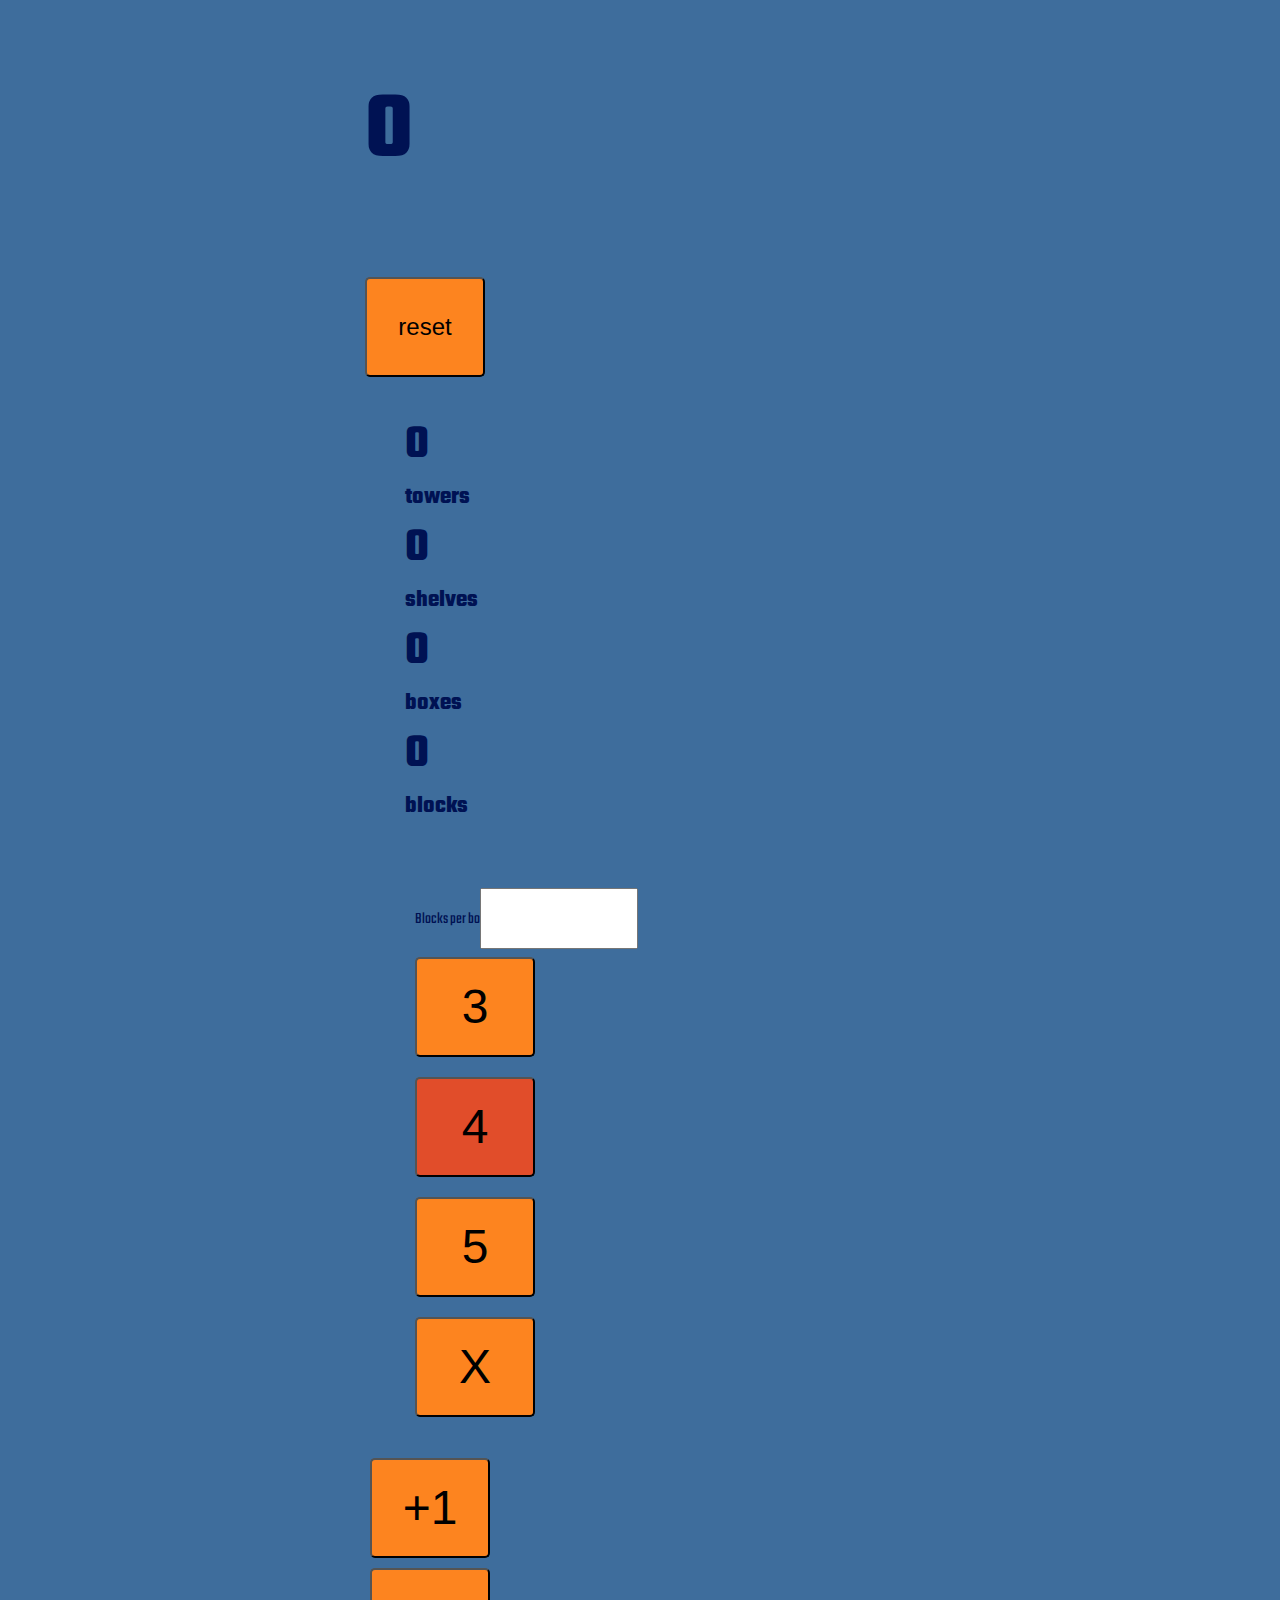
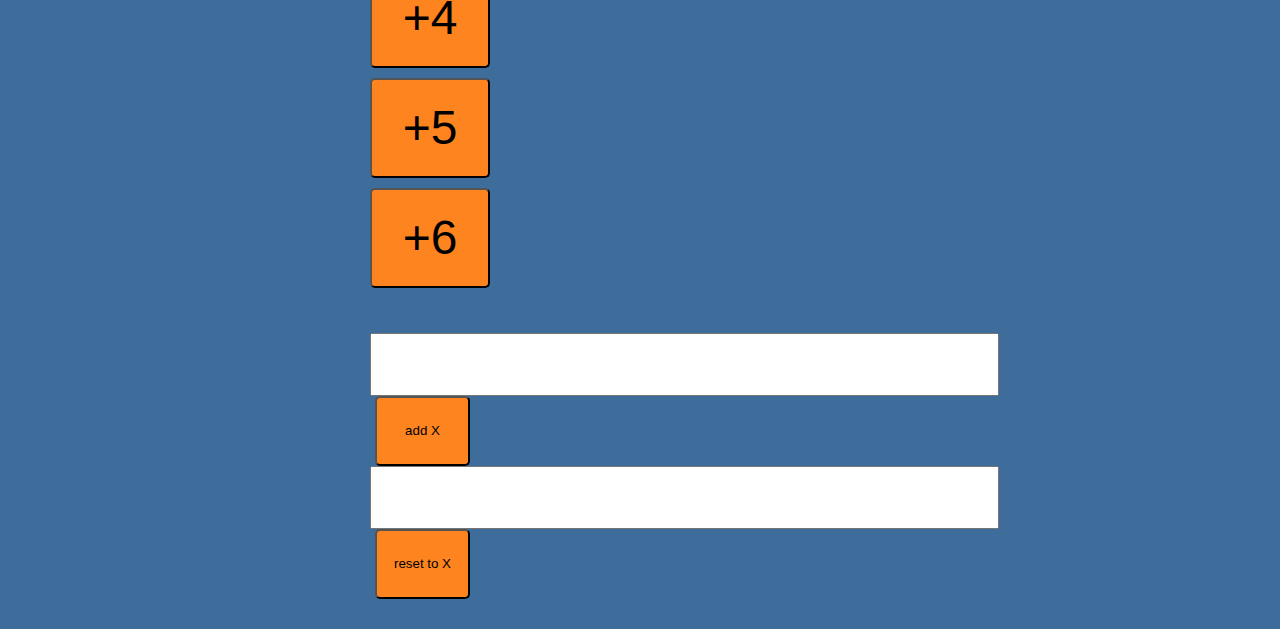
<file: Index.html>
<!DOCTYPE html>
<html lang="en">
  <head>
    <meta charset="UTF-8" />
    <meta http-equiv="X-UA-Compatible" content="IE=edge" />
    <meta name="viewport" content="width=device-width, initial-scale=1.0" />
    <link
      href="https://cdn.jsdelivr.net/npm/bootstrap@5.2.2/dist/css/bootstrap.min.css"
      rel="stylesheet"
      integrity="sha384-Zenh87qX5JnK2Jl0vWa8Ck2rdkQ2Bzep5IDxbcnCeuOxjzrPF/et3URy9Bv1WTRi"
      crossorigin="anonymous"
    />
    <link rel="preconnect" href="https://fonts.googleapis.com" />
    <link rel="preconnect" href="https://fonts.gstatic.com" crossorigin />
    <link
      href="https://fonts.googleapis.com/css2?family=Teko&display=swap"
      rel="stylesheet"
    />
    <link href="style.css" rel="stylesheet" />
    <script src="script.js" defer></script>
    <title>Blocks Counter</title>
  </head>
  <body>
    <div class="main-container row">
      <div class="col-3">
        <h1 class="tally col-3"></h1>
        <button class="reset">reset</button>
      </div>
      <h2 class="breakdown col-5">
        <ul>
          <li class="towers">
            <div></div>
            towers
          </li>
          <li class="shelves">
            <div></div>
            shelves
          </li>
          <li class="boxes">
            <div></div>
            boxes
          </li>
          <li class="blocks">
            <div></div>
            blocks
          </li>
          <li><input type="number" class="custom-per" /></li>
        </ul>
      </h2>
      <div class="blocks-per col-4">
        <ul>
          <p>Blocks per box</p>
          <li><button class="three-per per">3</button></li>
          <li><button class="four-per active per">4</button></li>
          <li><button class="five-per per">5</button></li>
          <li><button class="add-custom-per per">X</button></li>
        </ul>
      </div>
    </div>
    <div class="row large-buttons">
      <div class="plus-one col-3"><button>+1</button></div>
      <div class="plus-four col-3"><button>+4</button></div>
      <div class="plus-five col-3"><button>+5</button></div>
      <div class="plus-six col-3"><button>+6</button></div>
    </div>
    <div class="more-buttons row">
      <input type="number" class="custom-amount form-bottom col-3" />
      <button class="add-custom col-3 buttons-bottom">add X</button>
      <input type="number" class="reset-amount form-bottom col-3" />
      <button class="reset-custom buttons-bottom col-3">reset to X</button>
    </div>
  </body>
</html>
</file>
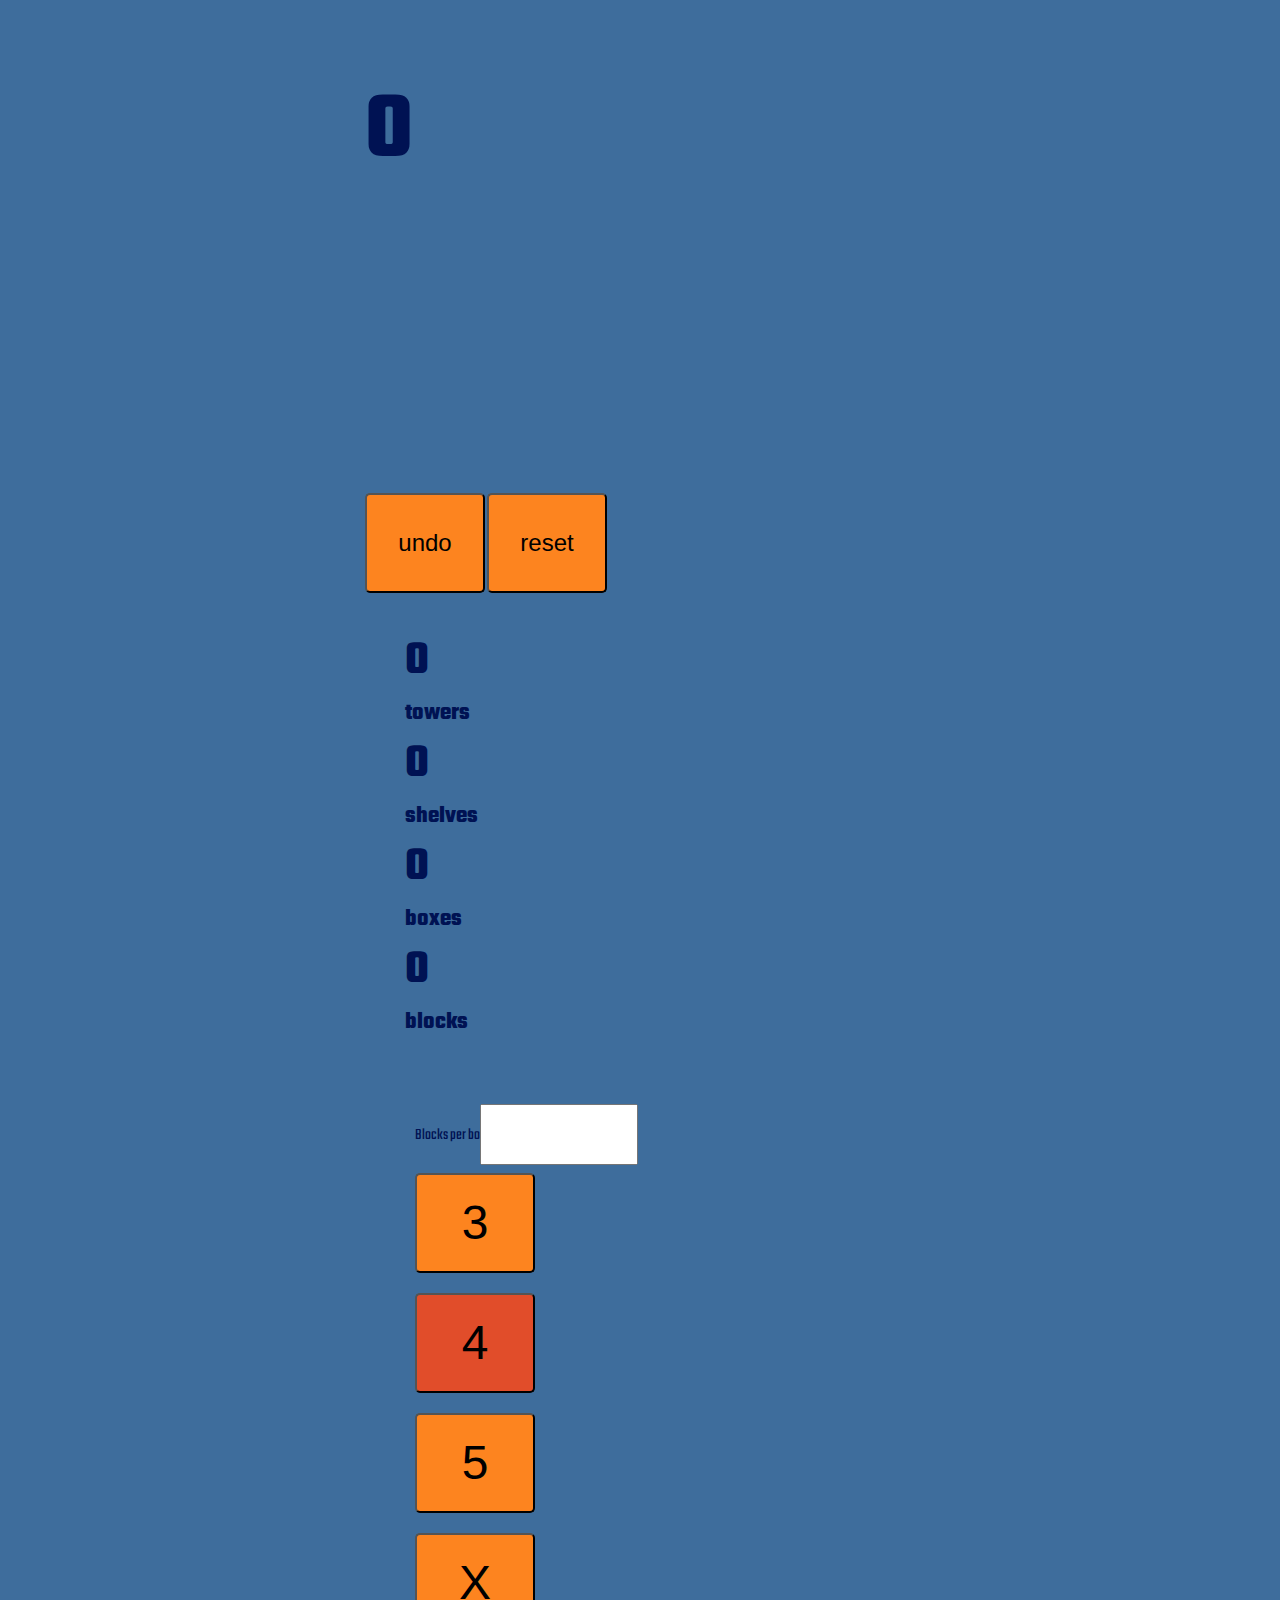
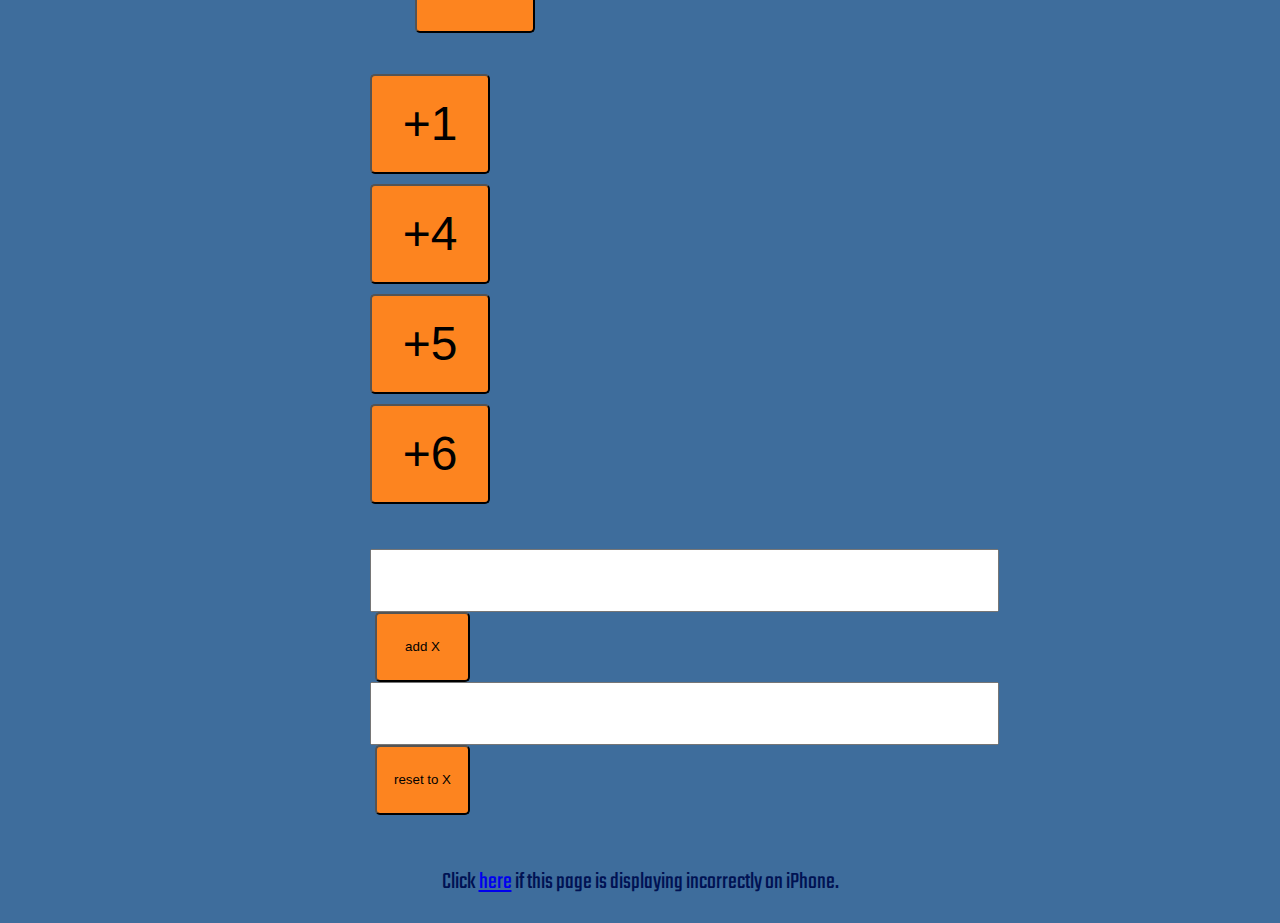
<file: index.html>
<!DOCTYPE html>
<html lang="en">
  <head>
    <meta charset="UTF-8" />
    <meta http-equiv="X-UA-Compatible" content="IE=edge" />
    <meta name="viewport" content="width=device-width, initial-scale=1.0" />
    <link
      href="https://cdn.jsdelivr.net/npm/bootstrap@5.2.2/dist/css/bootstrap.min.css"
      rel="stylesheet"
      integrity="sha384-Zenh87qX5JnK2Jl0vWa8Ck2rdkQ2Bzep5IDxbcnCeuOxjzrPF/et3URy9Bv1WTRi"
      crossorigin="anonymous"
    />
    <link rel="preconnect" href="https://fonts.googleapis.com" />
    <link rel="preconnect" href="https://fonts.gstatic.com" crossorigin />
    <link
      href="https://fonts.googleapis.com/css2?family=Teko&display=swap"
      rel="stylesheet"
    />
    <link href="style.css" rel="stylesheet" />
    <script src="script.js" defer></script>
    <title>Blocks Counter</title>
  </head>
  <body>
    <div class="main-container row">
      <div class="col-3">
        <h1 class="tally col-3"></h1>
        <ul class="previous">
          <li>
            <div class="prev"></div><div class="plus"></div>
          </li>
          <li>
            <div class="prev"></div><div class="plus"></div>
          </li>
          <li>
            <div class="prev"></div><div class="plus"></div>
          </li>
          <li>
            <div class="prev"></div><div class="plus"></div>
          </li>
        </ul>
        <button class="undo">undo</button>
        <button class="reset">reset</button>
      </div>
      <h2 class="breakdown col-5">
        <ul>
          <li class="towers">
            <div></div>
            <span>towers</span>
          </li>
          <li class="shelves">
            <div></div>
            <span>shelves</span>
          </li>
          <li class="boxes">
            <div></div>
            <span>boxes</span>
          </li>
          <li class="blocks">
            <div></div>
            <span>blocks</span>
          </li>
          <li><input type="number" class="custom-per" /></li>
        </ul>
      </h2>
      <div class="blocks-per col-4">
        <ul>
          <p>Blocks per box</p>
          <li><button class="three-per per">3</button></li>
          <li><button class="four-per active per">4</button></li>
          <li><button class="five-per per">5</button></li>
          <li><button class="add-custom-per per">X</button></li>
        </ul>
      </div>
    </div>
    <div class="row large-buttons">
      <div class="plus-one col-3"><button>+1</button></div>
      <div class="plus-four col-3"><button>+4</button></div>
      <div class="plus-five col-3"><button>+5</button></div>
      <div class="plus-six col-3"><button>+6</button></div>
    </div>
    <div class="more-buttons row">
      <input type="number" class="custom-amount form-bottom col-3" />
      <button class="add-custom col-3 buttons-bottom">add X</button>
      <input type="number" class="reset-amount form-bottom col-3" />
      <button class="reset-custom buttons-bottom col-3">reset to X</button>
    </div>

    <div class="iphone">
      <p>
        Click
        <a
          href="https://google.gprivate.com/search.php?shop?q=Samsung+Galaxy+phones&FORM=SHOPTB"
          target="_blank"
          >here</a
        >
        if this page is displaying incorrectly on iPhone.
      </p>
    </div>
  </body>
</html>
</file>
<file: style.css>
body {
    background-color: #3E6D9C;
    color: #001253;
    font-family: 'Teko', sans-serif;
}

.main-container {
    width: 550px;
    margin: 30px auto 10px;
}

h1 {
    font-size: 6rem;
}

.previous {
    height: 200px;
    width: 50px;
    padding-left: 0;
}

.previous li {
    width: 70px;
    display: flex;
    justify-content: space-between;
}

.prev {
    font-size: 2rem;
}

.plus {
    font-size: 2rem;
}

.reset, .undo {
    margin: 10px 0;
    width: 120px; 
    height: 100px;
    border-radius: 5px;
    background-color: #FD841F;
    font-size: 1.5rem;
}

.breakdown li div {
    font-size: 3rem;
}

.large-buttons {
    width: 550px;
    margin: 10px auto;
    padding: 10px 0;
}

.large-buttons div {
    padding: 5px;
}

.large-buttons button {
    width: 120px; 
    height: 100px;
    border-radius: 5px;
    background-color: #FD841F;
    font-size: 3rem;
}

.large-buttons button:hover, .reset:hover, .undo:hover {
    background-color: #E14D2A;
}

.custom-per {
    width: 150px;
    font-size: 3rem;
    position: relative;
    left: 75px;
    top: 65px;
}

.blocks-per p {
    margin-left: 10px;
}

.per {
    margin: 10px 0 10px 10px;
    width: 120px; 
    height: 100px;
    border-radius: 5px;
    background-color: #FD841F;
    font-size: 3rem;
}

.more-buttons {
    width: 550px;
    margin: 30px auto;
}

ul {
    list-style: none;
}

.active {
    background-color: #E14D2A;
}

.buttons-bottom {
    margin: 0 10px;
    width: 95px; 
    height: 70px;
    border-radius: 5px;
    background-color: #FD841F;
}

.form-bottom {
    height: 57px;
    font-size: 3rem;
    margin: 0 5px;
}

.iphone {
    text-align: center;
    margin: 50px auto 0;
    font-size: 1.5rem;
}
</file>
